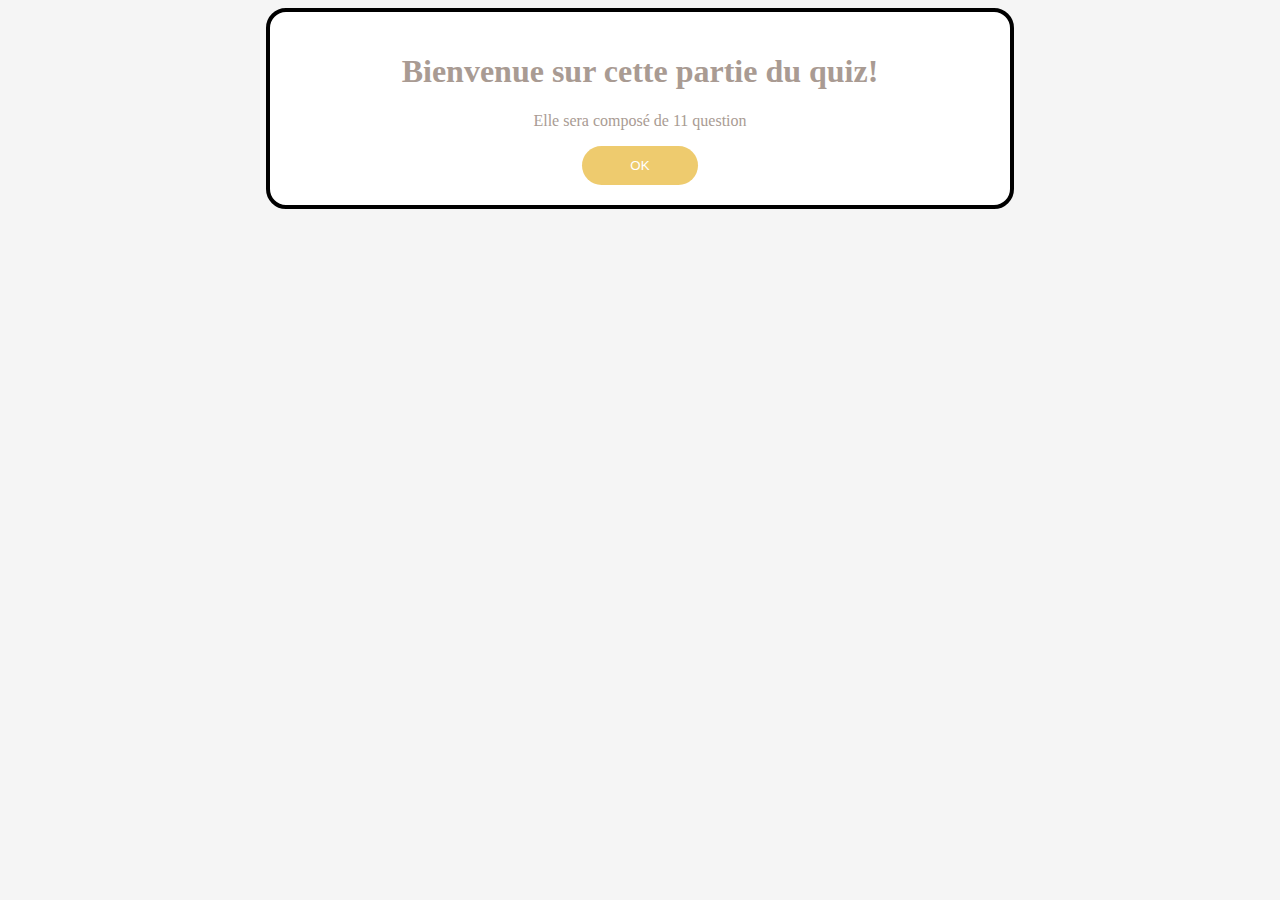
<file: question/après petit déjeuner/Après.html>
<!DOCTYPE html>
<html>
    <head>
        <meta charset="UTF-8">
        <title>new project</title>
        <link rel="stylesheet" href="Après.css">
    </head>
    <body>
        <main class="quiz">
            <div id="welcomescreen">
                <h1 class="quiz__maintitle">Bienvenue sur cette partie du quiz!</h1>
                <p class="quiz__description">Elle sera composé de 11 question</p>
                <button id="welcome_btn" class="quiz__btn">OK</button>
        
            </div>
            <div id="questionscreen" class="questionscreen">
                <!--<h2>question 1/3</h2>
                <h3>Coucou tu veux voir ma.....</h3>

                <ul class="question_answer">
                    <li class="answer">oui</li>
                    <li class="answer">non</li>
                    <li class="answer">reponse D</li>
                </ul> -->
            </div>

        <div id="screenEnd"> 
            <h1 > Merçi d'avoir répondue au quiz</h1>


        </div>
        </main>
        <script src="Après.js"></script>
    </body>
</html>
</file>
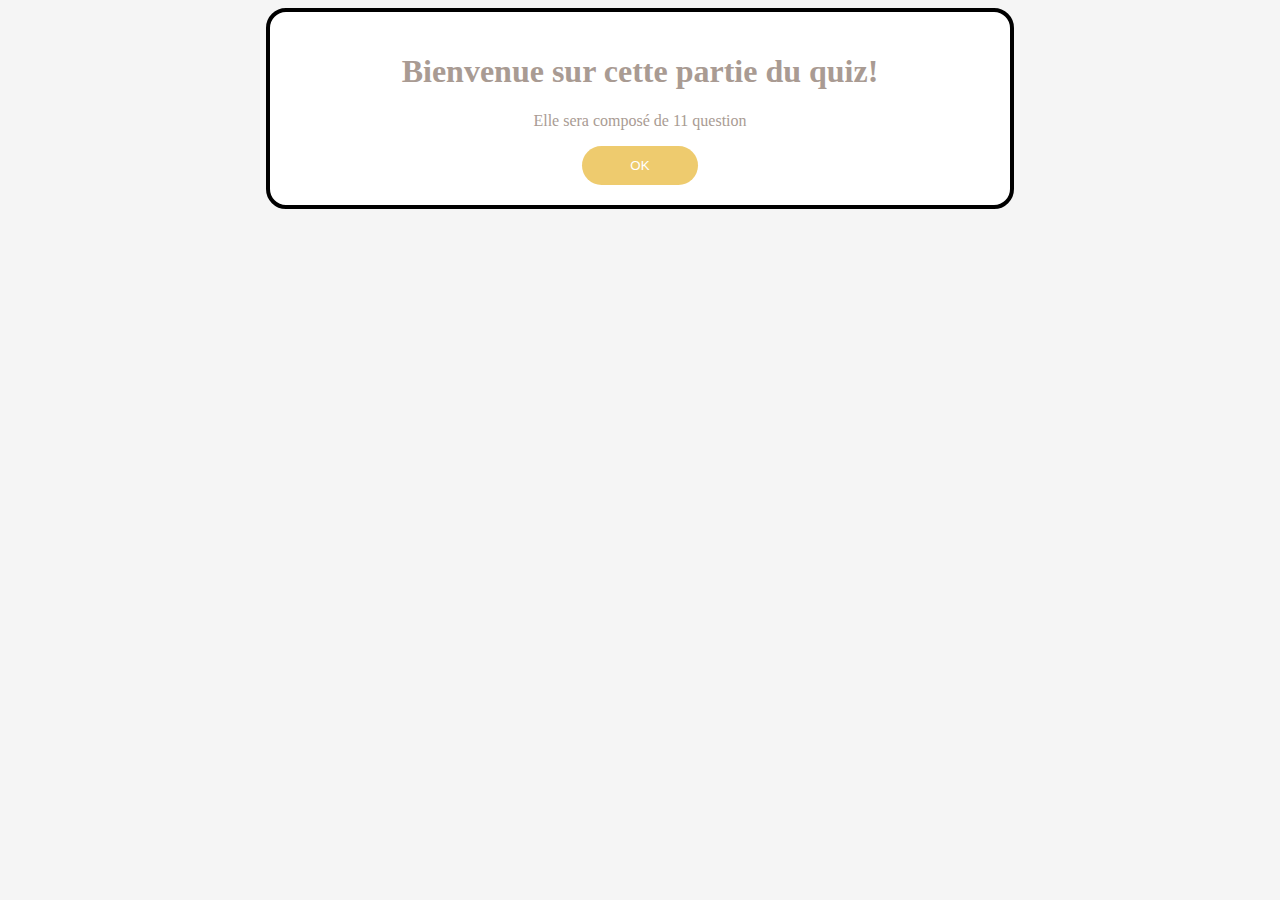
<file: question/avant petit déjeuner/Avant.html>
<!DOCTYPE html>
<html>
    <head>
        <meta charset="UTF-8">
        <title>new project</title>
        <link rel="stylesheet" href="Avant.css">
    </head>
    <body>
        <main class="quiz">
            <div id="welcomescreen">
                <h1 class="quiz__maintitle">Bienvenue sur cette partie du quiz!</h1>
                <p class="quiz__description">Elle sera composé de 11 question</p>
                <button id="welcome_btn" class="quiz__btn">OK</button>
        
            </div>
            <div id="questionscreen" class="questionscreen">
                <!--<h2>question 1/3</h2>
                <h3>Coucou tu veux voir ma.....</h3>

                <ul class="question_answer">
                    <li class="answer">oui</li>
                    <li class="answer">non</li>
                    <li class="answer">reponse D</li>
                </ul> -->
            </div>

        <div id="screenEnd"> 
            <h1 > Merçi d'avoir répondue au quiz</h1>


        </div>

        <div id="RondpointScreen">
            <h1 class="quiz__maintitle">Question 1/11</h1>
            <h2 class="quiz__maintitle">Prenez-vous un petit déjeuner habituellement ?</h2>
            <button id="Chemin 1" class="quiz__btn">OUI</button>
            <button id="Chemin 2" class="quiz__btn">NON</button>
        </div>
        </main>
        <script src="Avant.js"></script>
    </body>
</html>
</file>
<file: question/après petit déjeuner/Après.css>
body {
    background-color: whitesmoke;
}

.quiz {
    background-color:white;
    color: rgb(169, 155, 147);
    border: 4px solid #000000;
    border-radius: 20px;
    padding: 20px;
    max-width: 700px;
    margin: 0 auto;
    text-align: center;
    font-family: 'Times New Roman', Times, serif;
}

.quiz__btn {
    background-color: #eecb6e;
    color: #ffffff;
    padding: 0.75rem 3rem;
    border:none;
    border-radius: 20px;
    cursor: pointer;
}

.answer {
  border: 2px solid #23c5f1;
  color:#ffffff;
  background-color:rgb(50,50, 50);
  text-align: left;
  padding: 0.5rem 1rem;
  margin: 10px auto;
  cursor: pointer;  
  font-family: 'Times New Roman', Times, serif;
  color: rgb(255, 249, 249);



}

.question_answer {
    list-style-type: none;
    padding-left: 0;
}

.hidden {
    display: none;
}
.questionscreen {
    display: none;
}

.answer--correct {
    background-color: aqua;
}

.see {
    display: block;
}
</file>
<file: question/avant petit déjeuner/Avant.css>
body {
    background-color: whitesmoke;
}

.quiz {
    background-color:white;
    color: rgb(169, 155, 147);
    border: 4px solid #000000;
    border-radius: 20px;
    padding: 20px;
    max-width: 700px;
    margin: 0 auto;
    text-align: center;
    font-family: 'Times New Roman', Times, serif;
}

.quiz__btn {
    background-color: #eecb6e;
    color: #ffffff;
    padding: 0.75rem 3rem;
    border:none;
    border-radius: 20px;
    cursor: pointer;
}

.answer {
  border: 2px solid #23c5f1;
  color:#ffffff;
  background-color:rgb(50,50, 50);
  text-align: left;
  padding: 0.5rem 1rem;
  margin: 10px auto;
  cursor: pointer;  
  font-family: 'Times New Roman', Times, serif;
  color: rgb(255, 249, 249);



}

.question_answer {
    list-style-type: none;
    padding-left: 0;
}

.hidden {
    display: none;
}
.questionscreen {
    display: none;
}

.answer--correct {
    background-color: aqua;
}

.see {
    display: block;
}
</file>
